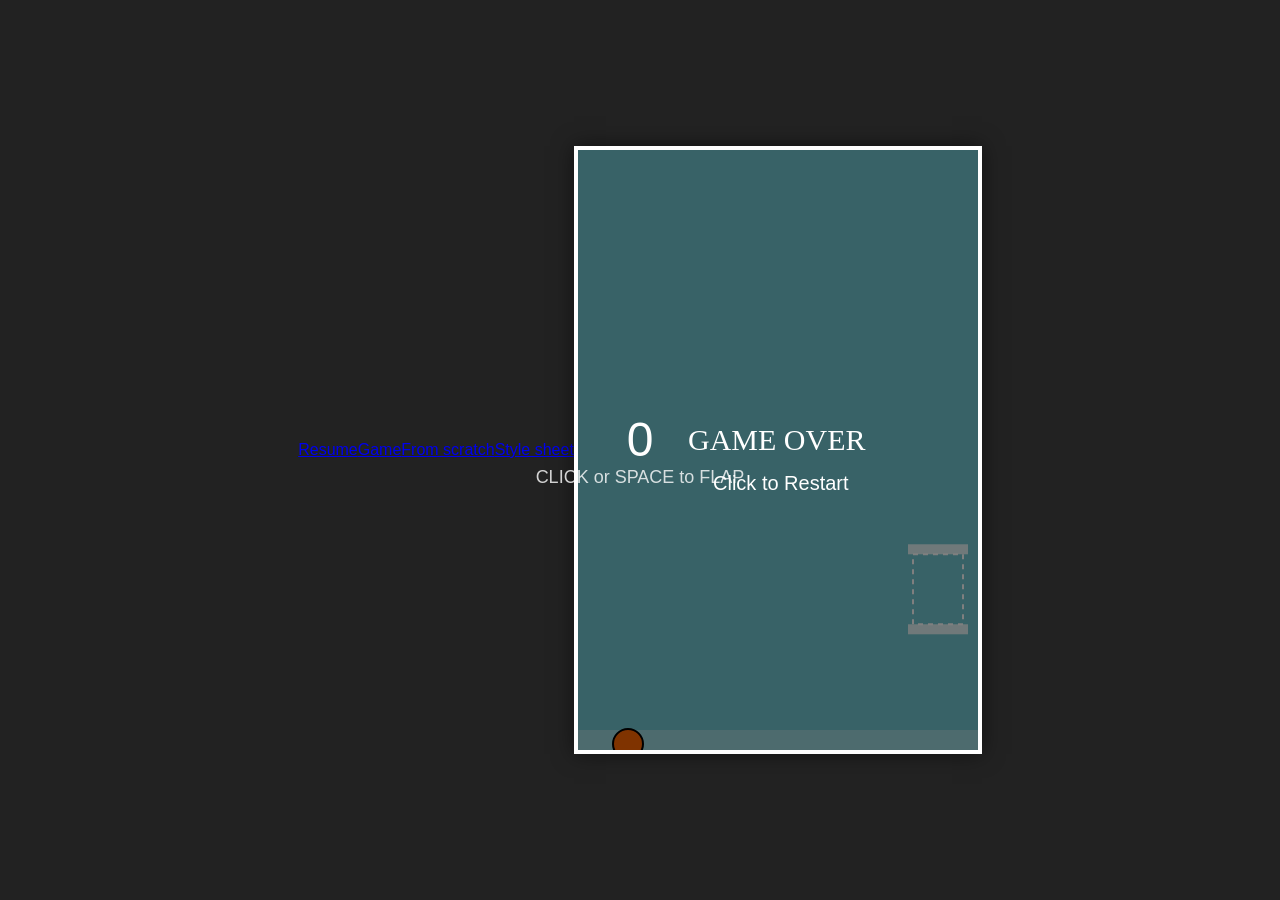
<file: Flappydunkgame.html>
<!DOCTYPE html>
<html lang="en">
<head>
    <meta charset="UTF-8">
    <title>Flappy Dunk Clone</title>
    <style>
        body {
            margin: 0;
            overflow: hidden;
            background-color: #222;
            font-family: 'Arial Black', sans-serif;
            display: flex;
            justify-content: center;
            align-items: center;
            height: 100vh;
        }

        canvas {
            background-color: #70c5ce; /* Classic sky blue */
            border: 4px solid #fff;
            box-shadow: 0 0 20px rgba(0,0,0,0.5);
            display: block;
        }

        #ui {
            position: absolute;
            color: white;
            text-align: center;
            pointer-events: none;
            user-select: none;
        }

        .score { font-size: 48px; top: 20px; }
        .hint { bottom: 20px; font-size: 18px; opacity: 0.8; }
    </style>
</head>
<body>
<a href="resume.html">Resume</a>
    <a href="Flappydunkgame.html">Game</a>
    <a href="white_chicks_about_fixed_video.html">From scratch</a>
    <a href="White chicks.css">Style sheet</a>

    <div id="ui">
        <div class="score" id="scoreVal">0</div>
        <div class="hint">CLICK or SPACE to FLAP</div>
    </div>
    
    <canvas id="gameCanvas"></canvas>

<script>
    const canvas = document.getElementById('gameCanvas');
    const ctx = canvas.getContext('2d');
    const scoreElement = document.getElementById('scoreVal');

    // Canvas size
    canvas.width = 400;
    canvas.height = 600;

    // Game Constants
    const gravity = 0.25;
    const flapStrength = -6;
    const hoopSpeed = 2.5;

    // Game Variables
    let ball = { x: 50, y: 300, v: 0, radius: 15 };
    let hoops = [];
    let score = 0;
    let gameActive = true;
    let frameCount = 0;

    function createHoop() {
        const gapY = Math.random() * (canvas.height - 200) + 100;
        hoops.push({
            x: canvas.width + 50,
            y: gapY,
            width: 60,
            passed: false
        });
    }

    function resetGame() {
        ball = { x: 50, y: 300, v: 0, radius: 15 };
        hoops = [];
        score = 0;
        scoreElement.innerText = score;
        gameActive = true;
        frameCount = 0;
    }

    function drawBall() {
        ctx.beginPath();
        ctx.arc(ball.x, ball.y, ball.radius, 0, Math.PI * 2);
        ctx.fillStyle = "#ff6600"; // Basketball orange
        ctx.fill();
        ctx.strokeStyle = "#000";
        ctx.lineWidth = 2;
        ctx.stroke();
        ctx.closePath();
    }

    function drawHoops() {
        hoops.forEach(hoop => {
            ctx.fillStyle = "rgba(255, 255, 255, 0.8)";
            // Top rim
            ctx.fillRect(hoop.x, hoop.y - 40, hoop.width, 10);
            // Bottom rim
            ctx.fillRect(hoop.x, hoop.y + 40, hoop.width, 10);
            
            // The "Net"
            ctx.strokeStyle = "white";
            ctx.setLineDash([5, 5]);
            ctx.strokeRect(hoop.x + 5, hoop.y - 30, hoop.width - 10, 70);
            ctx.setLineDash([]);
        });
    }

    function update() {
        if (!gameActive) return;

        // Ball physics
        ball.v += gravity;
        ball.y += ball.v;

        // Ground/Ceiling collision
        if (ball.y + ball.radius > canvas.height || ball.y - ball.radius < 0) {
            gameActive = false;
        }

        // Hoop logic
        if (frameCount % 100 === 0) createHoop();

        hoops.forEach((hoop, index) => {
            hoop.x -= hoopSpeed;

            // Collision Check (Score)
            if (!hoop.passed && ball.x > hoop.x + hoop.width/2) {
                // If ball is within the vertical gap of the hoop
                if (ball.y > hoop.y - 40 && ball.y < hoop.y + 40) {
                    score++;
                    scoreElement.innerText = score;
                    hoop.passed = true;
                } else {
                    gameActive = false; // Hit the rim
                }
            }

            // Remove old hoops
            if (hoop.x < -100) hoops.splice(index, 1);
        });

        frameCount++;
    }

    function draw() {
        ctx.clearRect(0, 0, canvas.width, canvas.height);
        
        // Draw decorative clouds/background stuff
        ctx.fillStyle = "white";
        ctx.globalAlpha = 0.3;
        ctx.fillRect(0, canvas.height - 20, canvas.width, 20);
        ctx.globalAlpha = 1.0;

        drawHoops();
        drawBall();

        if (!gameActive) {
            ctx.fillStyle = "rgba(0,0,0,0.5)";
            ctx.fillRect(0,0,canvas.width, canvas.height);
            ctx.fillStyle = "white";
            ctx.font = "30px Arial Black";
            ctx.fillText("GAME OVER", canvas.width/2 - 90, canvas.height/2);
            ctx.font = "20px Arial";
            ctx.fillText("Click to Restart", canvas.width/2 - 65, canvas.height/2 + 40);
        }
    }

    function loop() {
        update();
        draw();
        requestAnimationFrame(loop);
    }

    // Input Handling
    function handleAction() {
        if (gameActive) {
            ball.v = flapStrength;
        } else {
            resetGame();
        }
    }

    window.addEventListener('keydown', (e) => { if (e.code === 'Space') handleAction(); });
    canvas.addEventListener('mousedown', handleAction);

    loop();
</script>
</body>
</html>
</file>
